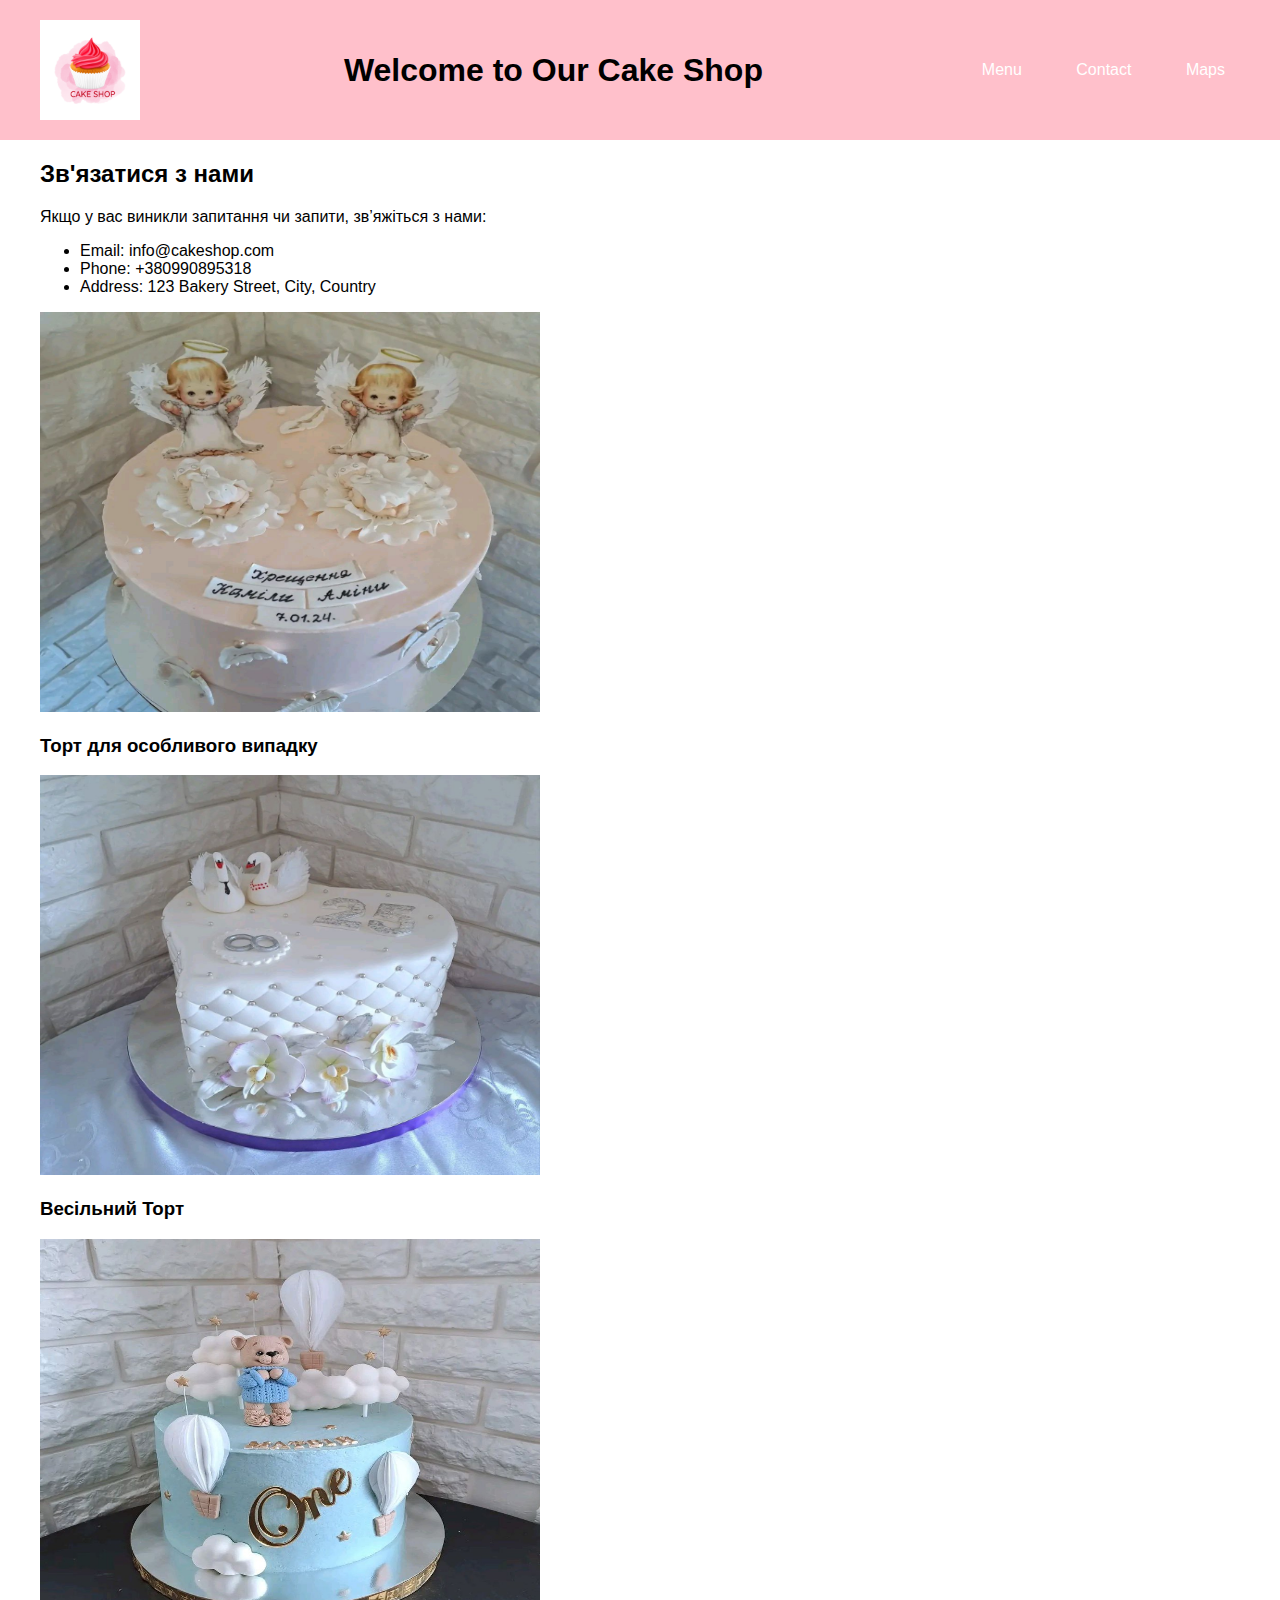
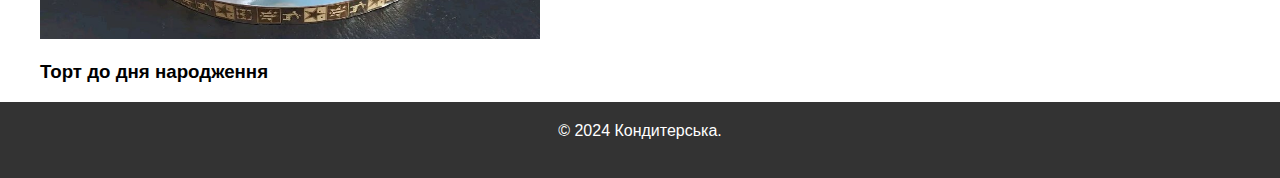
<file: index.html>
<!DOCTYPE html>
<html lang="en">
<head>
  <meta charset="UTF-8">
  <meta name="viewport" content="width=device-width, initial-scale=1.0">
  <title>Cake Shop - Contacts</title>
  <link rel="stylesheet" href="styles.css">
</head>
<body>

  <header>
    <div class="container">
      <img src="images/logo_medium.png" alt="Cake Shop Logo" class="logo">
      <h1>Welcome to Our Cake Shop</h1>
      <nav>
        <ul>
          <li><a href="menu.html" class="btn">Menu</a></li>
          <li><a href="contact.html" class="btn">Contact</a></li>
          <li><a href="maps.html" class="btn">Maps</a></li>
        </ul>
      </nav>
    </div>
  </header>

  <section class="hero">
    <div class="container">
      <!-- Your hero section content here -->
    </div>
  </section>

  <section class="contact-info">
    <div class="container">
      <h2>Зв'язатися з нами </h2>
      <p>Якщо у вас виникли запитання чи запити, зв’яжіться з нами:</p>
      <ul>
        <li>Email: info@cakeshop.com</li>
        <li>Phone: +380990895318</li>
        <li>Address: 123 Bakery Street, City, Country</li>
      </ul>
    </div>
  </section>

  <section class="featured-cakes">
    <div class="container">
      <div class="cake">
        <img src="images/photo_2024-04-10_19-06-26.jpg" alt="Cake 1" width="500" height="400">
        <h3>Торт для особливого випадку</h3>
      </div>
      <div class="cake">
        <img src="images/photo_2024-04-10_19-04-31.jpg" alt="Cake 2" width="500" height="400">
        <h3>Весільний Торт</h3>
      </div>
      <div class="cake">
        <img src="images/photo_2024-04-10_19-47-13.jpg" alt="Cake 3" width="500" height="400">
        <h3>Торт до дня народження</h3>
      </div>
    </div>
  </section>

  <footer>
    <div class="container">
      <p>&copy; 2024 Кондитерська.</p>
      <a href="https://facebook.com"><i class="fab fa-facebook-f"></i></a>
      <a href="https://twitter.com"><i class="fab fa-twitter"></i></a>
      <a href="https://instagram.com"><i class="fab fa-instagram"></i></a>
    </div>
  </footer>

</body>
</html>
</file>
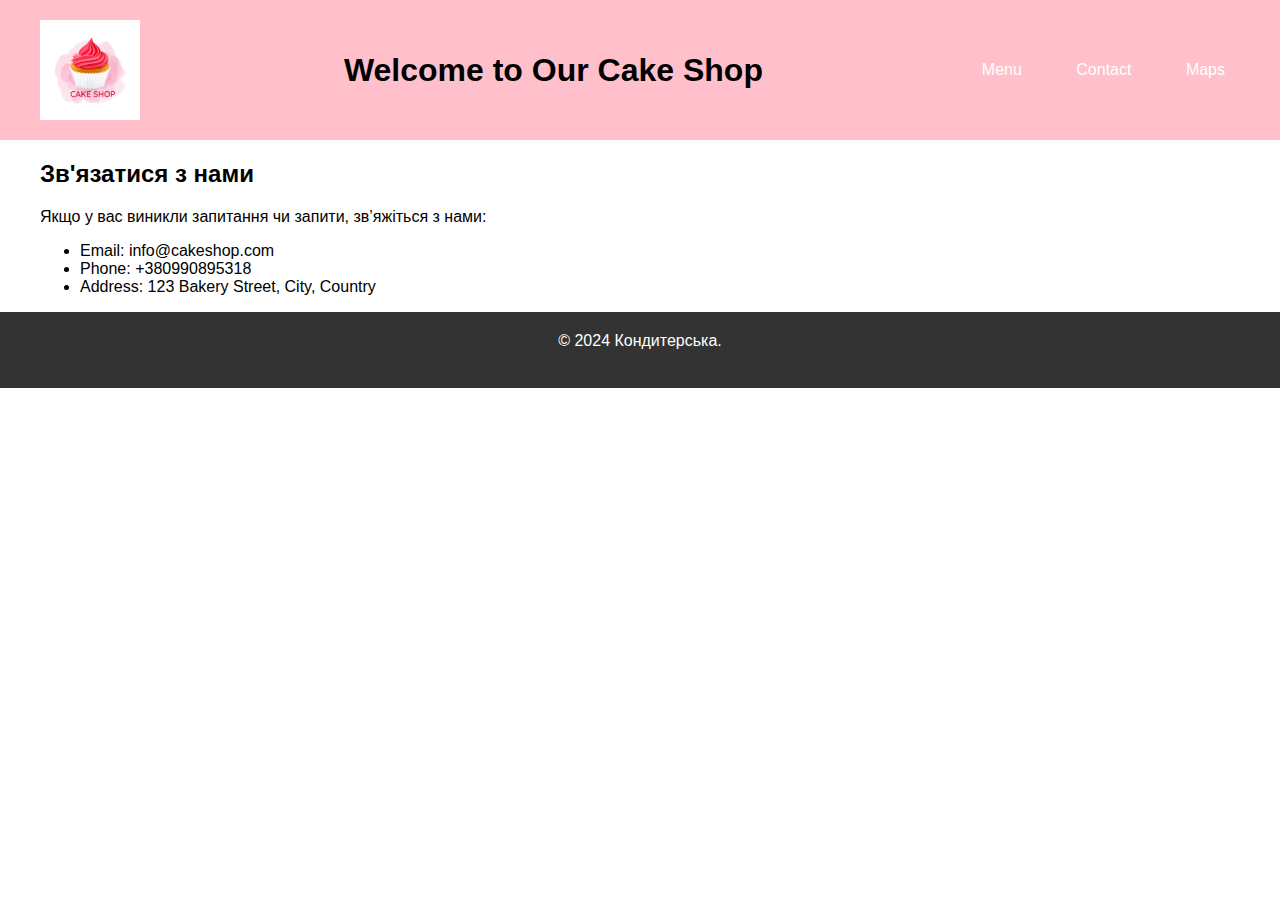
<file: contact.html>
<!DOCTYPE html>
<html lang="en">
<head>
  <meta charset="UTF-8">
  <meta name="viewport" content="width=device-width, initial-scale=1.0">
  <title>Cake Shop - Contacts</title>
  <link rel="stylesheet" href="styles.css">
</head>
<body>

  <header>
    <div class="container">
      <img src="images/logo_medium.png" alt="Cake Shop Logo" class="logo">
      <h1>Welcome to Our Cake Shop</h1>
      <nav>
        <ul>
          <li><a href="menu.html" class="btn">Menu</a></li>
          <li><a href="contact.html" class="btn">Contact</a></li>
          <li><a href="maps.html" class="btn">Maps</a></li>
        </ul>
      </nav>
    </div>
  </header>

  <section class="hero">
    <div class="container">
      <!-- Your hero section content here -->
    </div>
  </section>

  <section class="contact-info">
    <div class="container">
      <h2>Зв'язатися з нами </h2>
      <p>Якщо у вас виникли запитання чи запити, зв’яжіться з нами:</p>
      <ul>
        <li>Email: info@cakeshop.com</li>
        <li>Phone: +380990895318</li>
        <li>Address: 123 Bakery Street, City, Country</li>
      </ul>
    </div>
  </section>

  <footer>
    <div class="container">
      <p>&copy; 2024 Кондитерська.</p>
      <a href="https://facebook.com"><i class="fab fa-facebook-f"></i></a>
      <a href="https://twitter.com"><i class="fab fa-twitter"></i></a>
      <a href="https://instagram.com"><i class="fab fa-instagram"></i></a>
    </div>
  </footer>

</body>
</html>
</file>
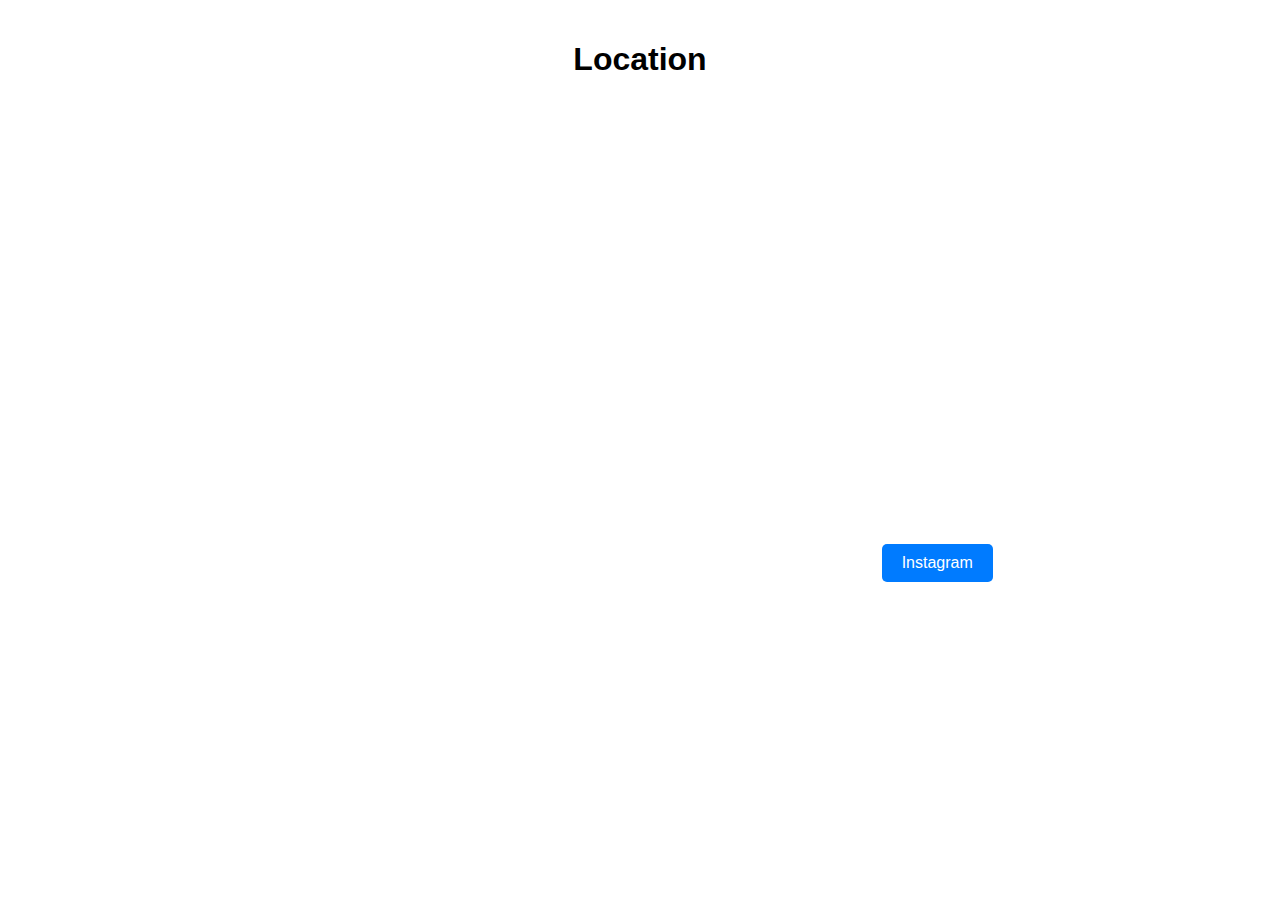
<file: maps.html>
<!DOCTYPE html>
<html lang="en">
<head>
  <meta charset="UTF-8">
  <meta name="viewport" content="width=device-width, initial-scale=1.0">
  <title>Contact Us</title>
  <style>
    body {
      font-family: Arial, sans-serif;
      margin: 0;
      padding: 0;
    }
    .container {
      max-width: 800px;
      margin: 0 auto;
      text-align: center;
      padding: 20px;
    }
    h1 {
      margin-bottom: 20px;
    }
    iframe {
      width: 100%;
      max-width: 600px;
      height: 450px;
      border: 0;
      margin-bottom: 20px;
    }
    a {
      display: inline-block;
      margin-right: 10px;
      margin-bottom: 10px;
      padding: 10px 20px;
      background-color: #007bff;
      color: #fff;
      text-decoration: none;
      border-radius: 5px;
    }
    a:hover {
      background-color: #0056b3;
    }
  </style>
</head>
<body>
 
  <div class="container">
    <h1>Location</h1>
    <iframe src="https://www.google.com/maps/embed?pb=!1m14!1m12!1m3!1d10523.939479532693!2d23.993358768468084!3d49.854212639220364!2m3!1f0!2f0!3f0!3m2!1i1024!2i768!4f13.1!5e0!3m2!1suk!2sua!4v1712301982231!5m2!1suk!2sua" width="600" height="450" style="border:0;" allowfullscreen="" loading="lazy"></iframe>
    <a href="https://www.instagram.com/your_instagram_page" target="_blank">Instagram</a>
  </div>
</body>
</html>
</file>
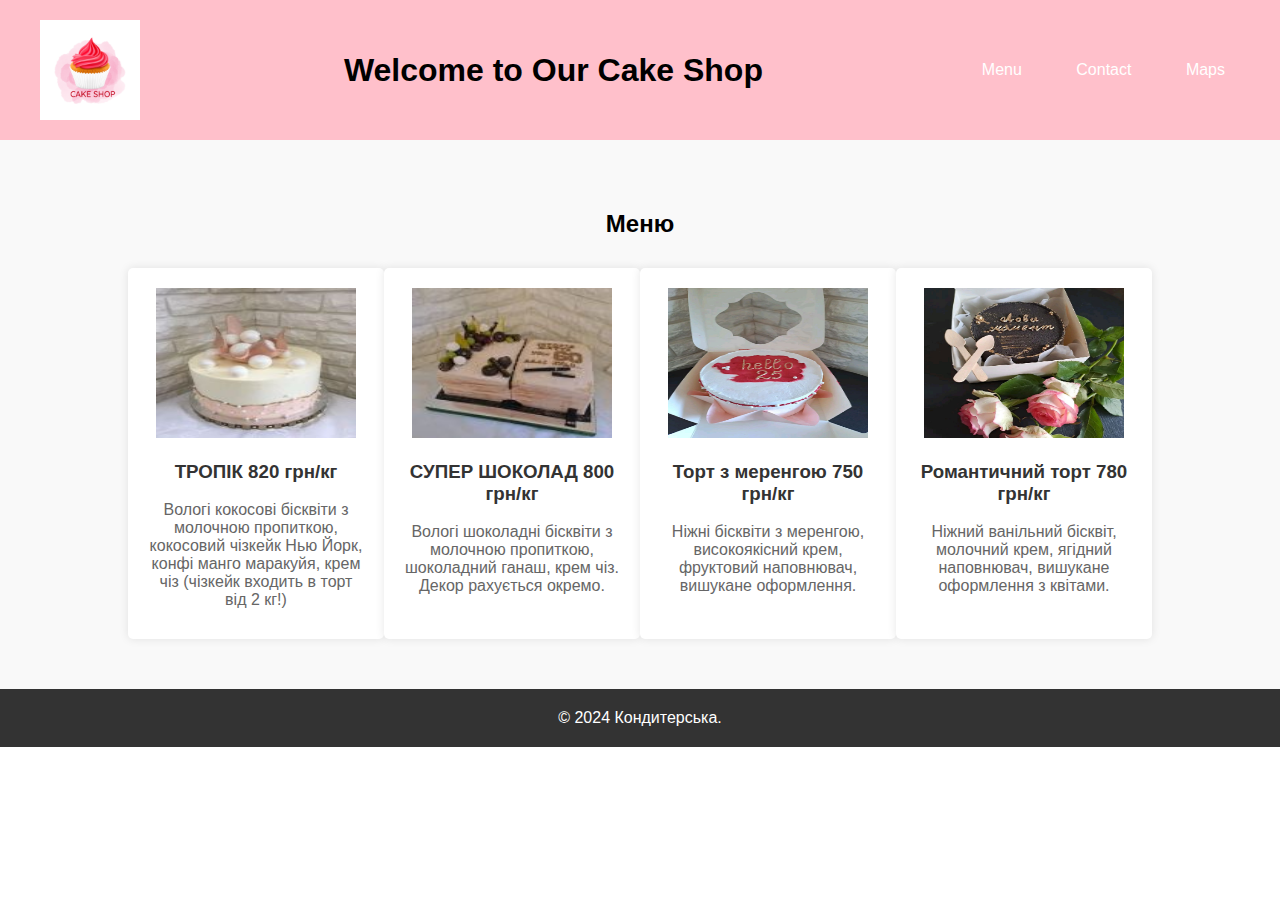
<file: menu.html>
<!DOCTYPE html>
<html lang="en">
<head>
  <meta charset="UTF-8">
  <meta name="viewport" content="width=device-width, initial-scale=1.0">
  <title>Cake Shop - Menu</title>
  <link rel="stylesheet" href="styles.css">
</head>
<body>

  <header>
    <div class="container">
      <img src="images/logo_medium.png" alt="Cake Shop Logo" class="logo">
      <h1>Welcome to Our Cake Shop</h1>
      <nav>
        <ul>
          <li><a href="menu.html" class="btn">Menu</a></li>
          <li><a href="contact.html" class="btn">Contact</a></li>
          <li><a href="maps.html" class="btn">Maps</a></li>
        </ul>
      </nav>
    </div>
  </header>

  <section class="menu">
    <div class="container">
      <h2>Меню</h2>
      <div class="cake-items">
        <div class="cake-item">
          <img src="images/photo_1.jpg" alt="Шоколадний торт">
          <h3>ТРОПІК 820 грн/кг</h3>
          <p>Вологі кокосові бісквіти з молочною пропиткою, кокосовий чізкейк Нью Йорк, конфі манго маракуйя, крем чіз (чізкейк входить в торт від 2 кг!)</p>
        </div>
        <div class="cake-item">
          <img src="images/photo_20.jpg" alt="Фруктовий торт">
          <h3>СУПЕР ШОКОЛАД 800 грн/кг</h3>
          <p>Вологі шоколадні бісквіти з молочною пропиткою, шоколадний ганаш, крем чіз. Декор рахується окремо.</p>
        </div>
        <!-- Нові торти -->
        <div class="cake-item">
          <img src="images/photo_2024-04-10_20-51-15.jpg" alt="Торт з меренгою">
          <h3>Торт з меренгою 750 грн/кг</h3>
          <p>Ніжні бісквіти з меренгою, високоякісний крем, фруктовий наповнювач, вишукане оформлення.</p>
        </div>
        <div class="cake-item">
          <img src="images/photo_2024-04-10_20-51-26.jpg" alt="Романтичний торт">
          <h3>Романтичний торт 780 грн/кг</h3>
          <p>Ніжний ванільний бісквіт, молочний крем, ягідний наповнювач, вишукане оформлення з квітами.</p>
        </div>
      </div>
    </div>
  </section>
   
  <footer>
    <div class="container">
      <p>&copy; 2024 Кондитерська.</p>
    </div>
  </footer>

</body>
</html>
</file>
<file: styles.css>
body {
  font-family: Arial, sans-serif;
  margin: 0;
  padding: 0;
}

.container {
  max-width: 1200px;
  margin: 0 auto;
  padding: 0 20px;
}

header {
  background-color: pink;
  padding: 20px 0;
}

header .container {
  display: flex;
  align-items: center;
  justify-content: space-between;
}

.logo {
  width: 100px;
}

nav ul {
  list-style-type: none;
  padding: 0;
  margin: 0;
}

nav ul li {
  display: inline;
  margin-right: 20px;
}

nav ul li:last-child {
  margin-right: 0;
}

nav ul li a {
  color: #fff;
  text-decoration: none;
  padding: 10px 15px;
  border-radius: 5px;
  transition: background-color 0.3s ease;
}

nav ul li a:hover {
  background-color: #333;
}

.menu {
  background-color: #f9f9f9;
  padding: 50px 0;
  text-align: center;
}

.menu .container {
  width: 80%;
  margin: 0 auto;
}

.menu h2 {
  margin-bottom: 30px;
}

.cake-items {
  display: flex;
  justify-content: space-around;
}

.cake-item {
  width: 30%;
  background-color: #fff;
  padding: 20px;
  border-radius: 5px;
  box-shadow: 0 0 10px rgba(0, 0, 0, 0.1);
}

.cake-item h3 {
  color: #333;
}

.cake-item p {
  color: #666;
  margin-bottom: 10px;
}

.cake-item .price {
  font-weight: bold;
  color: #ff6600;
}

.view-stock-btn {
  background-color: #ffccdd;
  color: #333;
  border: none;
  padding: 5px 10px;
  border-radius: 3px;
  cursor: pointer;
  margin-top: 10px;
}

.view-stock-btn:hover {
  background-color: #ffb3cc;
}

@media screen and (max-width: 768px) {
  .cake-item {
    width: 100%;
  }
}

footer {
  background-color: #333;
  color: #fff;
  padding: 20px 0;
  text-align: center;
}

footer p {
  margin: 0;
}

footer a {
  color: #fff;
  text-decoration: none;
  margin-right: 10px;
}

footer a:hover {
  text-decoration: underline;
}

.cake-item img {
  width: 200px;
  height: 150px;
}
</file>
